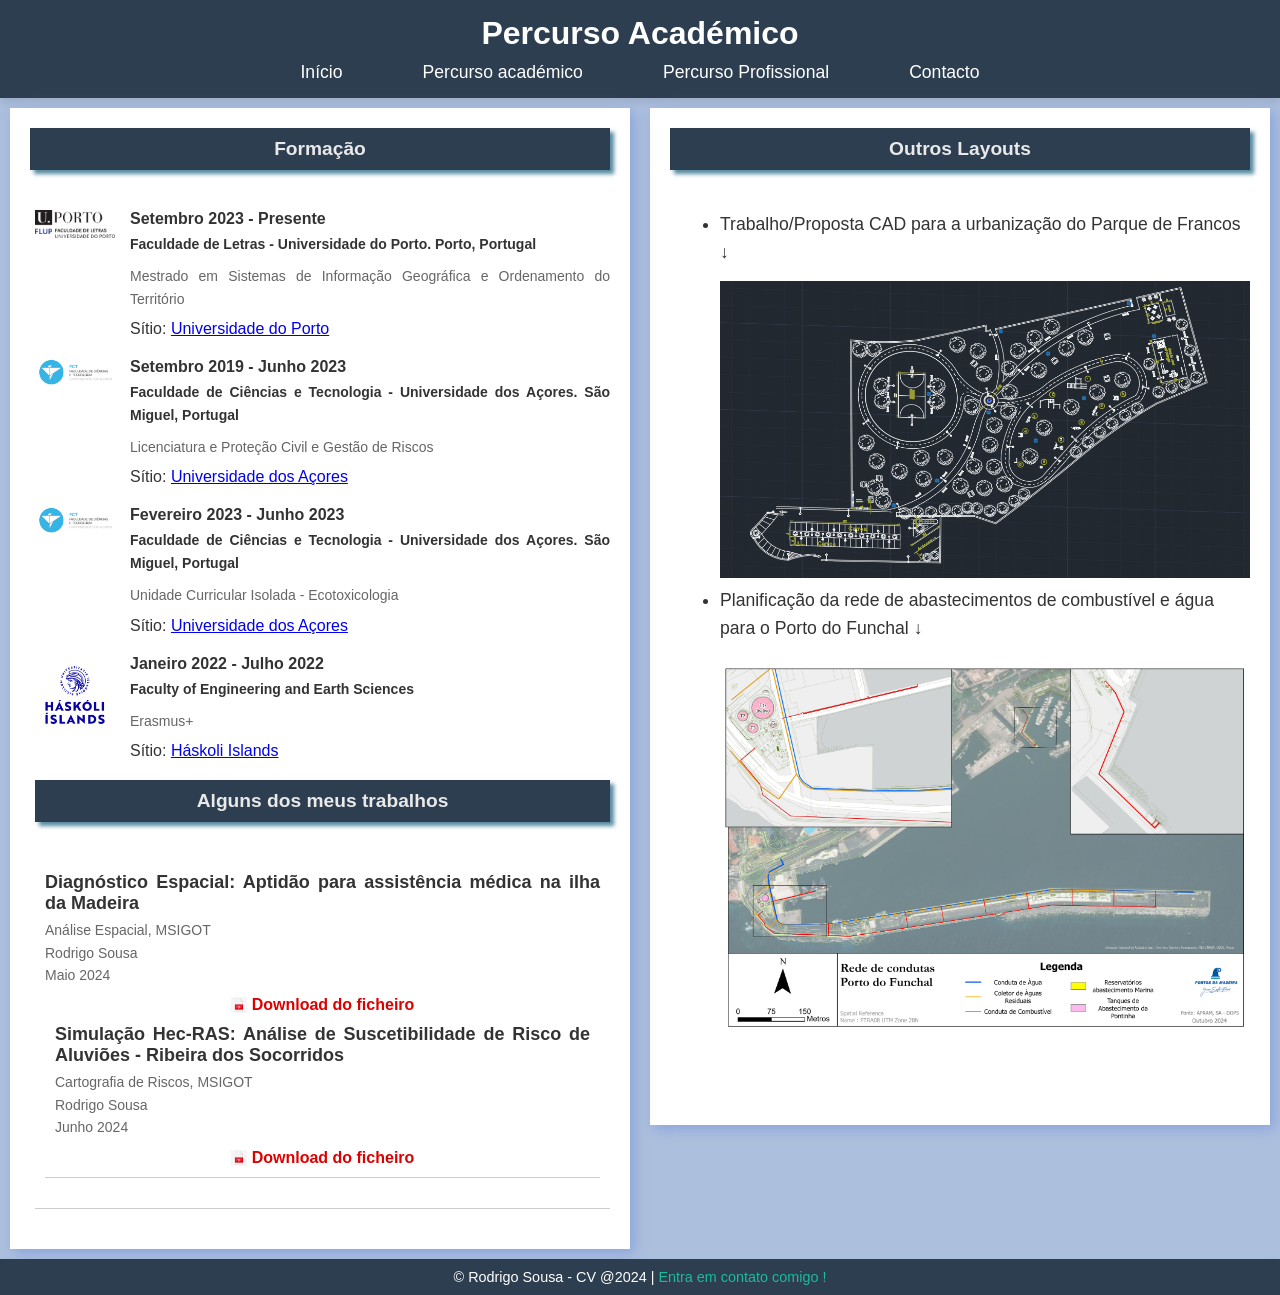
<file: Academic.html>
<!DOCTYPE html>
<html lang="pt">
<head>
    <meta charset="UTF-8">
    <meta name="viewport" content="width=device-width, initial-scale=1.0">
    <title>Currículo Vitae - Académico</title>
    <link rel="stylesheet" href="estilo.css">
</head>
<body>
    <header>
        <h1>Percurso Académico</h1>
        <nav>
            <ul>
                <li><a href="index.html">Início</a></li>
                <li><a href="Academic.html">Percurso académico</a></li>
                <li><a href="Professional.html">Percurso Profissional</a></li>
                <li><a href="Contact.html">Contacto</a></li>
            </ul>
        </nav>
    </header>
    <main>
        <section> 
            <h2>Formação</h2>
        <div class="texto">
            <div class="experience-item">
              <img src="FLUP.png" alt="flup" class="company-logo">
              <div class="experience-details">
                <h4>Setembro 2023 - Presente</h4>
                <p><strong> Faculdade de Letras - Universidade do Porto.  Porto, Portugal</strong></p>
                <p>Mestrado em Sistemas de Informação Geográfica e Ordenamento do Território<br>
                </p>
                 Sítio: <a href="https://www.up.pt/portal/pt/" target="_blank" class="btn btn-link">Universidade do Porto</a></li>
                </div>
            </div>
            <div class="experience-item">
              <img src="fct.png" alt="municipio" class="company-logo">
              <div class="experience-details">
                <h4>Setembro 2019 - Junho 2023</h4>
                <p><strong>Faculdade de Ciências e Tecnologia - Universidade dos Açores. São Miguel, Portugal</strong></p>
                <p>Licenciatura e Proteção Civil e Gestão de Riscos <br> 
                </p>
                     Sítio: <a href="https://www.uac.pt/" target="_blank" class="btn btn-link">Universidade dos Açores </a></li>
              </div>
            </div>
            <div class="experience-item">
                <img src="fct.png" alt="municipio" class="company-logo">
                <div class="experience-details">
                  <h4>Fevereiro 2023 - Junho 2023</h4>
                  <p><strong>Faculdade de Ciências e Tecnologia - Universidade dos Açores. São Miguel, Portugal</strong></p> 
                  <p> Unidade Curricular Isolada - Ecotoxicologia 
                  </p>
                    Sítio: <a href="https://www.uac.pt/" target="_blank" class="btn btn-link">Universidade dos Açores </a></li>
                </div>
              </div>
              <div class="experience-item">
                <img src="hi.png" alt="municipio" class="company-logo">
                <div class="experience-details">
                  <h4>Janeiro 2022 - Julho 2022</h4>
                  <p><strong>Faculty of Engineering and Earth Sciences</strong></p>
                  <p>Erasmus+
                  </p>
                       Sítio: <a href="https://www.hi.is/" target="_blank" class="btn btn-link">Háskoli Islands </a></li>
                </div>
              </div>

            <h2>Alguns dos meus trabalhos</h2>
            <div class="document-item">
                <h3>Diagnóstico Espacial: Aptidão para assistência médica na ilha da Madeira</h3>
                <p>Análise Espacial, MSIGOT<br>Rodrigo Sousa<br>Maio 2024</p>
                <a href="Diagnóstico Espacial.pdf" class="download-link" download>
                  <img src="PNG.png" alt="PDF Icon"> Download do ficheiro 
                </a>
            <div class="document-item">
                <h3>Simulação Hec-RAS: Análise de Suscetibilidade de Risco de Aluviões - Ribeira dos Socorridos</h3>
                <p>Cartografia de Riscos, MSIGOT<br>Rodrigo Sousa<br>Junho 2024</p>
                <a href="Riscos_RC.pdf" class="download-link" download>
                <img src="PNG.png" alt="PDF Icon"> Download do ficheiro
                </a>
            </div>
        </section>
        <section class="map-section">
            <h2>Outros Layouts</h2>
        <ul> 
            <li>Trabalho/Proposta CAD para a urbanização do Parque de Francos ↓</li>
            <img src="Francos.png" alt="Foto de perfil" class="maps">
            <li>Planificação da rede de abastecimentos de combustível e água para o Porto do Funchal ↓</li>
            <img src="Tubagens.jpg" alt="Foto de perfil" class="maps">
            </iframe>
        </ul>
        </section>
    </main>
    <footer>
        <p>&copy; Rodrigo Sousa - CV @2024 | <a href="Contact.html">Entra em contato comigo !</a></p>
    </footer>
</body>
</html>
</file>
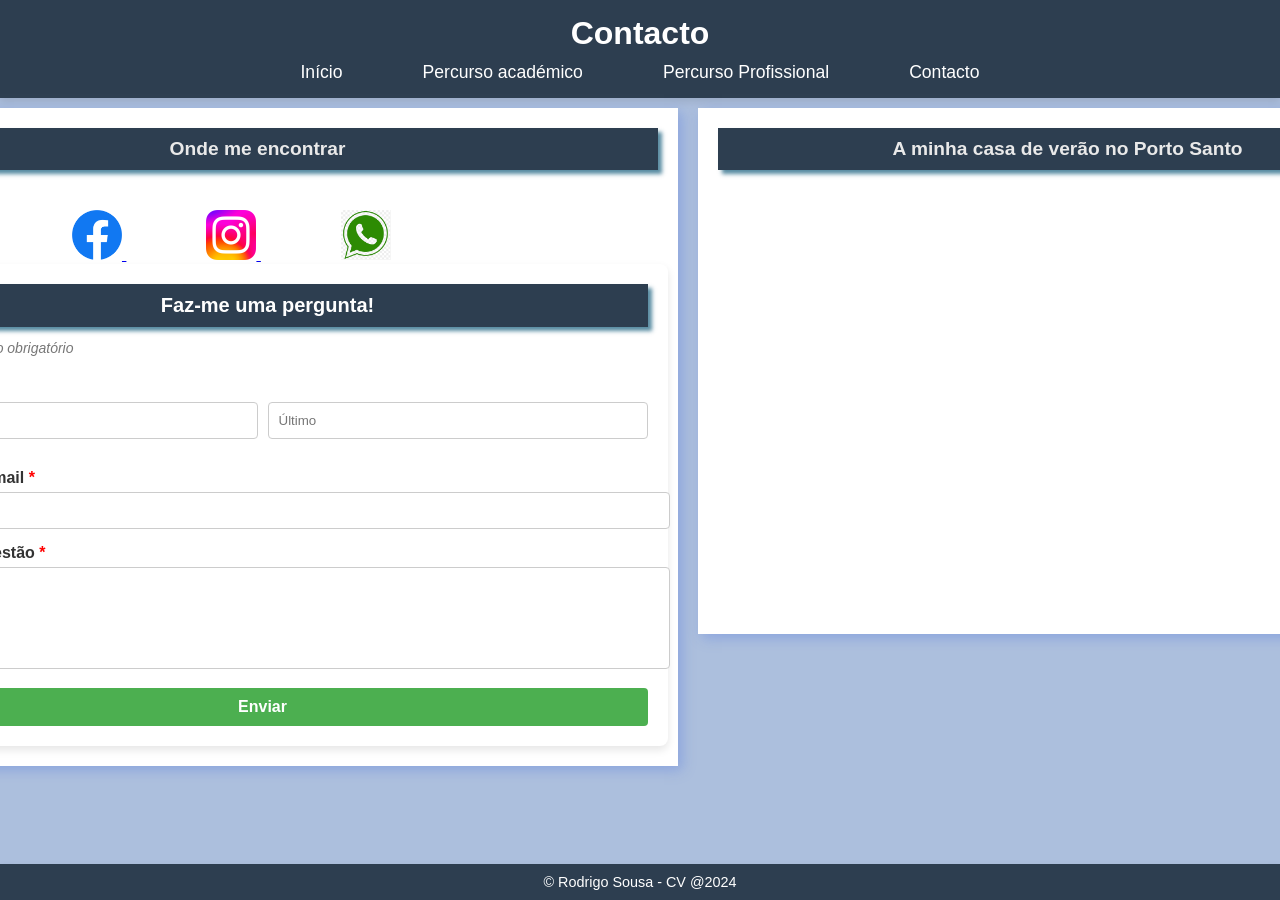
<file: Contact.html>
<!DOCTYPE html>
<html lang="pt">
<head>
    <meta charset="UTF-8">
    <meta name="viewport" content="width=device-width, initial-scale=1.0">
    <title>Currículo Vitae - Contacto</title>
    <link rel="stylesheet" href="estilo.css">
</head>
<body>
    <header>
        <h1>Contacto</h1>
        <nav>
            <ul>
                <li><a href="index.html">Início</a></li>
                <li><a href="Academic.html">Percurso académico</a></li>
                <li><a href="Professional.html">Percurso Profissional</a></li>
                <li><a href="Contact.html">Contacto</a></li>
            </ul>
        </nav>
    </header>
    <main>
        <section class="texto">
            <h2>Onde me encontrar </h2>
            <div class="social-icons">
                <a href="https://www.linkedin.com/in/rodrigo-sousa-b10200233/" target="_blank"> 
                    <img src="Linked.png" alt="LinkedIN" width="50" height="50">
                </a>
                <a href="https://www.facebook.com/profile.php?id=100008684286271" target="_blank">
                    <img src="fb1.png" alt="Facebook" width="50" height="50">
                </a>
                <a href="https://www.instagram.com/rodrisousa12/" target="_blank">
                    <img src="insta.png" alt="Instagram" width="50" height="50">
                </a>
                <a href="https://wa.me/351963065112" target="_blank">
                    <img src="wp.png" alt="Whatsapp" width="50" height="50">
                </a>
            </div>
            <div class="form-container">
                <h2>Faz-me uma pergunta! </h2>
                <p><em>* Indica um campo obrigatório</em></p>
        
                <form action="Email_Contacto.php" method="POST">
                    <label for="first-name">Nome <span>*</span></label>
                    <div class="name-fields">
                        <input type="text" id="first-name" name="first-name" placeholder="Primeiro" required>
                        <input type="text" id="last-name" name="last-name" placeholder="Último" required>
                    </div>
                    <label for="email">Endereço de e-mail <span>*</span></label>
                    <input type="email" id="email" name="email" required>
                    <label for="message">Comentário/Questão <span>*</span></label>
                    <textarea id="message" name="message" required></textarea>
                    <button type="submit">Enviar</button>
                </form>
            </div>
        </body>
        </html>
        </section>
        <section class="map-section">
            <h2>A minha casa de verão no Porto Santo</h2>
            <iframe
                src="https://www.google.com/maps/embed?pb=!1m18!1m12!1m3!1d3130.6029995098597!2d-16.340636624722066!3d33.05766876959127!2m3!1f0!2f0!3f0!3m2!1i1024!2i768!4f13.1!3m3!1m2!1s0xc5fc32576789071%3A0x51d47c260505f203!2sBar%20Fontinha!5e1!3m2!1spt-PT!2spt!4v1730391775068!5m2!1spt-PT!2spt" 
                height="400"
                width="700"
                style="border:0;"
                allowfullscreen=""
                loading="lazy">
            </iframe>
        </section>
    </main>
    <footer>
        <p>&copy; Rodrigo Sousa - CV @2024</p>
    </footer>
</body>
</html>
</file>
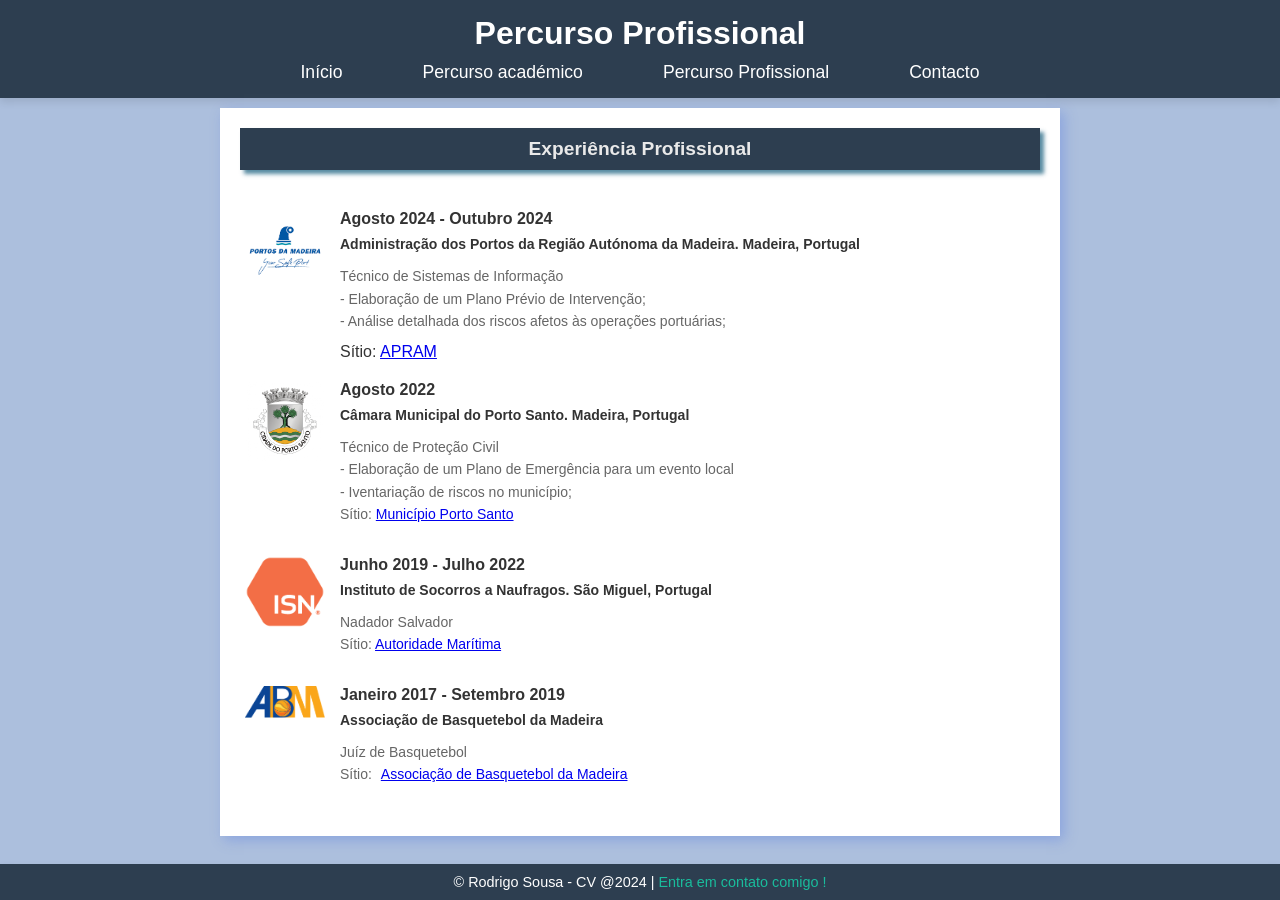
<file: Professional.html>
<!DOCTYPE html>
<html lang="pt">
<head>
    <meta charset="UTF-8">
    <meta name="viewport" content="width=device-width, initial-scale=1.0">
    <title>Currículo Vitae - Profissional</title>
    <link rel="stylesheet" href="estilo.css">
</head>
<body>
    <header>
        <h1>Percurso Profissional</h1>
        <nav>
            <ul>
                <li><a href="index.html">Início</a></li>
                <li><a href="Academic.html">Percurso académico</a></li>
                <li><a href="Professional.html">Percurso Profissional</a></li>
                <li><a href="Contact.html">Contacto</a></li>
            </ul>
        </nav>
    </header>
    <main>
        <section> 
            <h2>Experiência Profissional</h2>
        <div class="texto">
            <div class="experience-item">
              <img src="apram.png" alt="apram" class="company-logo">
              <div class="experience-details">
                <h4>Agosto 2024 - Outubro 2024</h4>
                <p><strong>Administração dos Portos da Região Autónoma da Madeira. Madeira, Portugal</strong></p>
                <p>Técnico de Sistemas de Informação <br>
                - Elaboração de um Plano Prévio de Intervenção;<br>
                - Análise detalhada dos riscos afetos às operações portuárias;<br>
                </p>
                 Sítio: <a href="https://apram.pt/" target="_blank" class="btn btn-link">APRAM</a></li>
              </div>
            </div>
            <div class="experience-item">
              <img src="pxo.png" alt="municipio" class="company-logo">
              <div class="experience-details">
                <h4>Agosto 2022</h4>
                <p><strong>Câmara Municipal do Porto Santo. Madeira, Portugal</strong></p>
                <p>Técnico de Proteção Civil<br>
                    - Elaboração de um Plano de Emergência para um evento local<br>
                    - Iventariação de riscos no município;<br>
                     Sítio: <a href="https://cm-portosanto.pt/" target="_blank" class="btn btn-link">Município Porto Santo </a></li>
              </div>
            </div>
            <div class="experience-item">
              <img src="isn.png" alt="ISN" class="company-logo">
              <div class="experience-details">
                <h4>Junho 2019 - Julho 2022</h4>
                <p><strong>Instituto de Socorros a Naufragos. São Miguel, Portugal</strong></p>
                <p>Nadador Salvador <br>
                    Sítio: <a href="https://www.amn.pt/Paginas/Homepage.aspx" target="_blank" class="btn btn-link">Autoridade Marítima</a></li>
              </div>
            </div>
            <div class="experience-item">
                <img src="abm.png" alt="abm" class="company-logo">
                <div class="experience-details">
                    <h4>Janeiro 2017 - Setembro 2019</h4>
                    <p><strong>Associação de Basquetebol da Madeira</strong></p>
                    <p>Juíz de Basquetebol <br>
                    Sítio: <a href="https://www.abmadeira.pt/" target="_blank" class="texto">Associação de Basquetebol da Madeira</a></li>
                </div>
        </section>  
    </main>
    <footer>
        <p>&copy; Rodrigo Sousa - CV @2024 | <a href="Contact.html">Entra em contato comigo !</a></p>
    </footer>
</body>
</html>
</file>
<file: estilo.css>
* {
    margin: 0;
    padding: 0;
    justify-content: center;
}
body {
    font-family:'Gill Sans', 'Gill Sans MT', Calibri, 'Trebuchet MS', sans-serif;
    color: #333;
    background-color: #acbfdd;
    display: flex;
    flex-direction: column;
    align-items: center;
    min-height: 100vh;
}
header, footer {
    background-color: #2d3e50;
    color: white;
    width: 100%;
    padding: 15px 0;
    text-align: center;
    box-shadow: 0 4px 8px rgba(0, 0, 0, 0.1);
}
header h1 {
    font-size: 2em;
    margin-bottom:10px;
}
nav ul {
    list-style: none;
    display: flex;
    justify-content: center;
    gap: 60px;
}
nav ul li a {
    color: white;
    text-decoration: none;
    font-size: 1.1em;
    padding: 60px 10px;
    border-radius: 0px;
    transition: background-color 0.5s;
}
nav ul li a:hover {
    background-color: #2d3e506f;
    transform: scale(2);
}
main {
    flex: 1;
    display: flex;
    justify-content: center;
    width: 100%;

}
section {
    background-color: white;
    max-width: 800px;
    width: 100%;
    height:100%;
    padding: 20px;
    box-shadow: 4px 4px 12px rgba(137, 163, 222, 0.943);
    margin: 10px;
}
section h2 {
    font-size: 1.2em;
    color: #e9e9e9;
    margin-bottom: 40px;
    padding-bottom: 10px;
    padding-top: 10px;
    padding-left: 10px;
    padding-right: 10px;
    background-color: #2d3e50;
    box-shadow: 4px  4px 4px rgba(33, 101, 130, 0.751);
    text-align:center;
}   
.texto { 
    margin-left: 5px;
    text-align: justify;
}

section p, section ul {
    font-size: 1.1em;
    line-height: 1.6;
    padding-bottom: 5px; 
}

section ul {
    padding-left: 50px;
    list-style-type: disc;
    margin-bottom: 60px;
}
.perfil {
    width: 400px;
    height:300px;
    object-fit: cover;
    transition: transform 0.5s ease;
    padding: 5px;
    max-width: 90%;
}
.perfil:hover {
    transform: scale(1.1);
    }
.padrao {
    width: 240px;
    height: 240px;
    object-fit: cover;
    transition: transform 0.5s ease;
    align-items: center; 
    justify-content: center; 
    text-align: center; 
    padding: 3px;
    max-width: 90%;
}
.padrao:hover {
transform: scale(1.7);
}
.video {
    width: 550px;
    height: 700px;
    object-fit: cover;
    transition: transform 0.5s ease;
    align-items: center; 
    justify-content: center; 
    text-align: center; 
    padding: 5px;
    max-width: 90%;
}
.video:hover {
    transform: scale(1.05);
}
.maps { 
    max-width: 100%;
    margin-top: 15px;
    transition: transform 0.5s ease;
}
.maps:hover {
    transform: scale(1.1);
    }
.form-container {
    background-color: white;
    padding: 20px;
    border-radius: 8px;
    box-shadow: 0 4px 8px rgba(0, 0, 0, 0.1);
    width: 770px;
}

.form-container h2 {
    color: #fefefe;
    font-size: 20px;
    margin-bottom: 10px;
    margin-left: 10px;
}

.form-container p {
    color: #777;
    font-size: 14px;
    margin-bottom: 15px;
    margin-left: 10px;
}

label {
    font-weight: bold;
    color: #333;
    margin-bottom: 5px;
    display: block;
}

label span {
    color: red;
}

.name-fields {
    display: flex;
    gap: 10px;
    margin-bottom: 15px;
}

input[type="text"],
input[type="email"],
textarea {
    width: 100%;
    padding: 10px;
    margin-bottom: 15px;
    border: 1px solid #ccc;
    border-radius: 4px;
}
textarea {
    height: 80px;
    resize: none;
}
button {
    display: block;
    width: 100%;
    padding: 10px;
    background-color: #4CAF50;
    color: white;
    font-size: 16px;
    font-weight: bold;
    border: none;
    border-radius: 4px;
    cursor: pointer;
    transition: background-color 0.5s;
}
button:hover {
    background-color: #45a049;
}
.document-list {
    max-width: 600px;
    margin: 20px auto;
    font-family: Arial, sans-serif;
}
.document-item {
    margin-bottom: 20px;
    padding: 10px;
    border-bottom: 1px solid #ccc;
}
.document-item h3 {
    font-size: 18px;
    color: #333;
}
.document-item p {
    font-size: 14px;
    color: #666;
    margin: 5px 0;
}
.download-link {
    text-decoration: none;
    color: #d00;
    font-weight: bold;
    display: flex;
    align-items: center;
}
.download-link img {
    width: 16px;
    height: 16px;
    margin-right: 5px;
}
.experience-list {
    max-width: 800px;
    margin: 20px auto;
    font-family: Arial, sans-serif;
}
.experience-item {
    display: flex;
    align-items: flex-start;
    margin-bottom: 20px;
}
.company-logo {
    width: 80px;
    height: auto;
    margin-right: 15px;
    transition: 0.5s;
}
.company-logo:hover {
    transform: scale(1.7);
} 
.experience-details {
    flex: 1;
}
.experience-details h4 {
    font-size: 16px;
    color: #333;
    margin: 0;
}
.experience-details p {
    font-size: 14px;
    color: #666;
    margin: 5px 0;
}
.experience-details strong {
    color: #333;
}
footer {
    padding: 10px 0;
    font-size: 0.9em;
}
footer a {
    color: #1abc9c;
    text-decoration: none;
    transition: color 0.3s;
}
footer a:hover {
    color: #e67e22;
}
.social-icons a {
    padding-left: 80px;
}
.social-icons img {
    transition: transform 0.5s;
}
.social-icons img:hover {
    transform: scale(1.3); 
}
</file>
